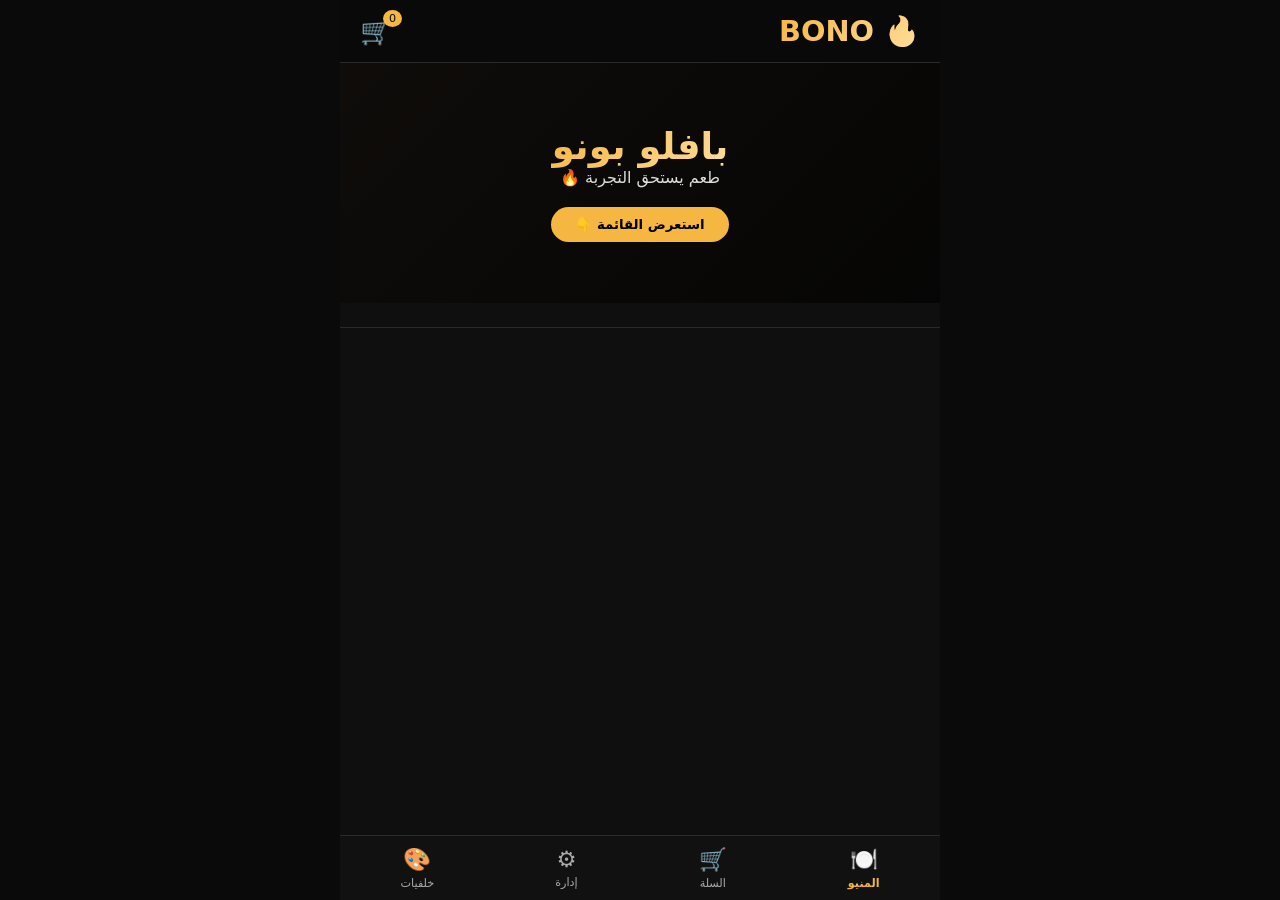
<file: index.html>
<!DOCTYPE html>
<html lang="ar" dir="rtl">
<head>
  <meta charset="UTF-8">
  <meta name="viewport" content="width=device-width, initial-scale=1.0, viewport-fit=cover">
  <title>BONO | المنيو الرئيسي</title>
  <style>
    * { margin: 0; padding: 0; box-sizing: border-box; font-family: 'Segoe UI', system-ui, sans-serif; }
    body { background: #0a0a0a; color: #fff; direction: rtl; }
    .app { max-width: 600px; margin: 0 auto; background: #0f0f0f; min-height: 100vh; padding-bottom: 75px; }
    .main-header { position: sticky; top: 0; background: rgba(10,10,10,0.95); backdrop-filter: blur(12px); display: flex; justify-content: space-between; align-items: center; padding: 14px 20px; border-bottom: 1px solid #2a2a2a; }
    .logo { font-size: 1.8rem; font-weight: 800; background: linear-gradient(135deg, #f5b642, #ffdd99); -webkit-background-clip: text; background-clip: text; color: transparent; }
    .cart-icon-btn { background: none; border: none; font-size: 1.6rem; cursor: pointer; color: #f5b642; position: relative; }
    .cart-badge { position: absolute; top: -6px; right: -10px; background: #f5b642; color: #0a0a0a; font-size: 0.7rem; border-radius: 50%; padding: 2px 6px; min-width: 18px; }
    .hero-section { height: 240px; background: linear-gradient(135deg, #1f1a15, #0c0b0a); display: flex; align-items: center; justify-content: center; text-align: center; position: relative; background-size: cover; background-position: center; }
    .hero-overlay { position: absolute; inset: 0; background: rgba(0,0,0,0.5); }
    .hero-content { position: relative; z-index: 2; padding: 20px; }
    .hero-content h1 { font-size: 2.3rem; background: linear-gradient(135deg, #f5b642, #ffdd99); -webkit-background-clip: text; background-clip: text; color: transparent; }
    .hero-cta { background: #f5b642; border: none; margin-top: 20px; padding: 10px 24px; border-radius: 60px; font-weight: bold; cursor: pointer; }
    .categories-wrapper { padding: 16px 0 8px; border-bottom: 1px solid #2a2a2a; }
    .categories-scroll { display: flex; overflow-x: auto; gap: 12px; padding: 0 16px; }
    .category-btn { background: #1e1e1e; border: none; padding: 8px 24px; border-radius: 40px; font-weight: 600; color: #bbb; white-space: nowrap; cursor: pointer; }
    .category-btn.active { background: #f5b642; color: #0a0a0a; }
    .menu-container { padding: 20px 16px; display: flex; flex-direction: column; gap: 20px; }
    .menu-item-card { background: #141414; border-radius: 24px; display: flex; gap: 16px; overflow: hidden; border: 1px solid #2a2a2a; }
    .card-image { width: 110px; flex-shrink: 0; }
    .card-image img { width: 100%; height: 110px; object-fit: cover; }
    .card-details { flex: 1; padding: 12px 0 12px 12px; }
    .item-title { font-size: 1.1rem; font-weight: 700; }
    .item-description { font-size: 0.75rem; color: #aaa; margin: 6px 0 8px; }
    .item-footer { display: flex; justify-content: space-between; align-items: center; }
    .item-price { color: #f5b642; font-weight: bold; }
    .add-to-cart-btn { background: #f5b642; border: none; padding: 6px 14px; border-radius: 40px; font-weight: bold; cursor: pointer; }
    .bottom-nav { position: fixed; bottom: 0; width: 100%; max-width: 600px; background: #111; display: flex; justify-content: space-around; padding: 10px 0; border-top: 1px solid #2a2a2a; }
    .nav-item { display: flex; flex-direction: column; align-items: center; gap: 4px; color: #aaa; text-decoration: none; font-size: 0.7rem; }
    .nav-item.active { color: #f5b642; font-weight: bold; }
    .nav-icon { font-size: 1.4rem; }
    #dynamicToast { position: fixed; bottom: 80px; left: 50%; transform: translateX(-50%); background: #f5b642; color: #000; padding: 8px 20px; border-radius: 60px; font-weight: bold; z-index: 999; opacity: 0; transition: opacity 0.2s; }
  </style>
</head>
<body>
<div class="app">
  <header class="main-header">
    <div class="logo">🔥 BONO</div>
    <button id="cartBtn" class="cart-icon-btn">🛒 <span id="cartCountBadge" class="cart-badge">0</span></button>
  </header>
  <section class="hero-section" id="heroSection">
    <div class="hero-overlay"></div>
    <div class="hero-content">
      <h1 id="siteTitle">بافلو بونو</h1>
      <p id="siteSubtitle" style="color:#ddd;">طعم يستحق التجربة 🔥</p>
      <button id="scrollToMenuBtn" class="hero-cta">استعرض القائمة 👇</button>
    </div>
  </section>
  <div class="categories-wrapper"><div class="categories-scroll" id="categoryTabs"></div></div>
  <main class="menu-container" id="menuContainer"></main>
  <nav class="bottom-nav">
    <a href="index.html" class="nav-item active"><span class="nav-icon">🍽️</span><span>المنيو</span></a>
    <a href="cart.html" class="nav-item"><span class="nav-icon">🛒</span><span>السلة</span></a>
    <a href="manage-items.html" class="nav-item"><span class="nav-icon">⚙️</span><span>إدارة</span></a>
    <a href="backgrounds.html" class="nav-item"><span class="nav-icon">🎨</span><span>خلفيات</span></a>
  </nav>
</div>
<div id="dynamicToast"></div>

<script type="module">
  import { getAllCategories, getAllMenuItems, addToCart, getCart, getBackgroundSettings, getDefaultItemImage, initData, onAdminStateChanged } from './common.js';

  let activeCategory = null;
  let categories = [];
  let menuItems = [];

  async function loadData() {
    categories = await getAllCategories();
    menuItems = await getAllMenuItems();
    if (categories.length > 0 && !activeCategory) activeCategory = categories[0].id;
    render();
  }

  function updateCartBadge() {
    const cart = getCart();
    const total = cart.reduce((s, i) => s + i.quantity, 0);
    document.getElementById('cartCountBadge').innerText = total;
  }

  function showToast(msg) {
    const toast = document.getElementById('dynamicToast');
    toast.innerText = msg;
    toast.style.opacity = '1';
    setTimeout(() => toast.style.opacity = '0', 2000);
  }

  async function render() {
    const tabsDiv = document.getElementById('categoryTabs');
    tabsDiv.innerHTML = '';
    for (let i = 0; i < categories.length; i++) {
      const cat = categories[i];
      const btn = document.createElement('button');
      btn.className = `category-btn ${activeCategory === cat.id ? 'active' : ''}`;
      btn.textContent = cat.nameAr;
      btn.onclick = (function(cid) { return function() { activeCategory = cid; render(); }; })(cat.id);
      tabsDiv.appendChild(btn);
    }

    const container = document.getElementById('menuContainer');
    const filtered = menuItems.filter(item => item.categoryId === activeCategory);
    if (filtered.length === 0) {
      container.innerHTML = '<div style="text-align:center;padding:40px;">لا توجد أصناف</div>';
      return;
    }
    const defaultImg = await getDefaultItemImage();
    container.innerHTML = '';
    for (let i = 0; i < filtered.length; i++) {
      const item = filtered[i];
      const card = document.createElement('div');
      card.className = 'menu-item-card';
      const imgSrc = item.imageUrl || defaultImg;
      card.innerHTML = `
        <div class="card-image"><img src="${imgSrc}" alt="${item.nameAr}" onerror="this.src='${defaultImg}'"></div>
        <div class="card-details">
          <h3 class="item-title">${item.nameAr}</h3>
          <p class="item-description">${item.descAr || ''}</p>
          <div class="item-footer">
            <span class="item-price">${item.price} ج.م</span>
            <button class="add-btn" data-id="${item.id}">+ أضف</button>
          </div>
        </div>
      `;
      const addBtn = card.querySelector('.add-btn');
      addBtn.onclick = (function(id) { return function() { addToCart(id); updateCartBadge(); showToast('✓ تمت الإضافة'); }; })(item.id);
      container.appendChild(card);
    }
  }

  async function applyHeroSettings() {
    const settings = await getBackgroundSettings();
    const hero = document.getElementById('heroSection');
    if (settings.heroImage) hero.style.backgroundImage = `url('${settings.heroImage}')`;
    if (settings.siteTitle) document.getElementById('siteTitle').innerText = settings.siteTitle;
    if (settings.siteSubtitle) document.getElementById('siteSubtitle').innerText = settings.siteSubtitle;
  }

  document.getElementById('scrollToMenuBtn').onclick = () => {
    document.querySelector('.categories-wrapper').scrollIntoView({ behavior: 'smooth' });
  };
  document.getElementById('cartBtn').onclick = () => {
    window.location.href = 'cart.html';
  };

  await initData();
  await applyHeroSettings();
  await loadData();
  updateCartBadge();
</script>
</body>
</html>
</file>
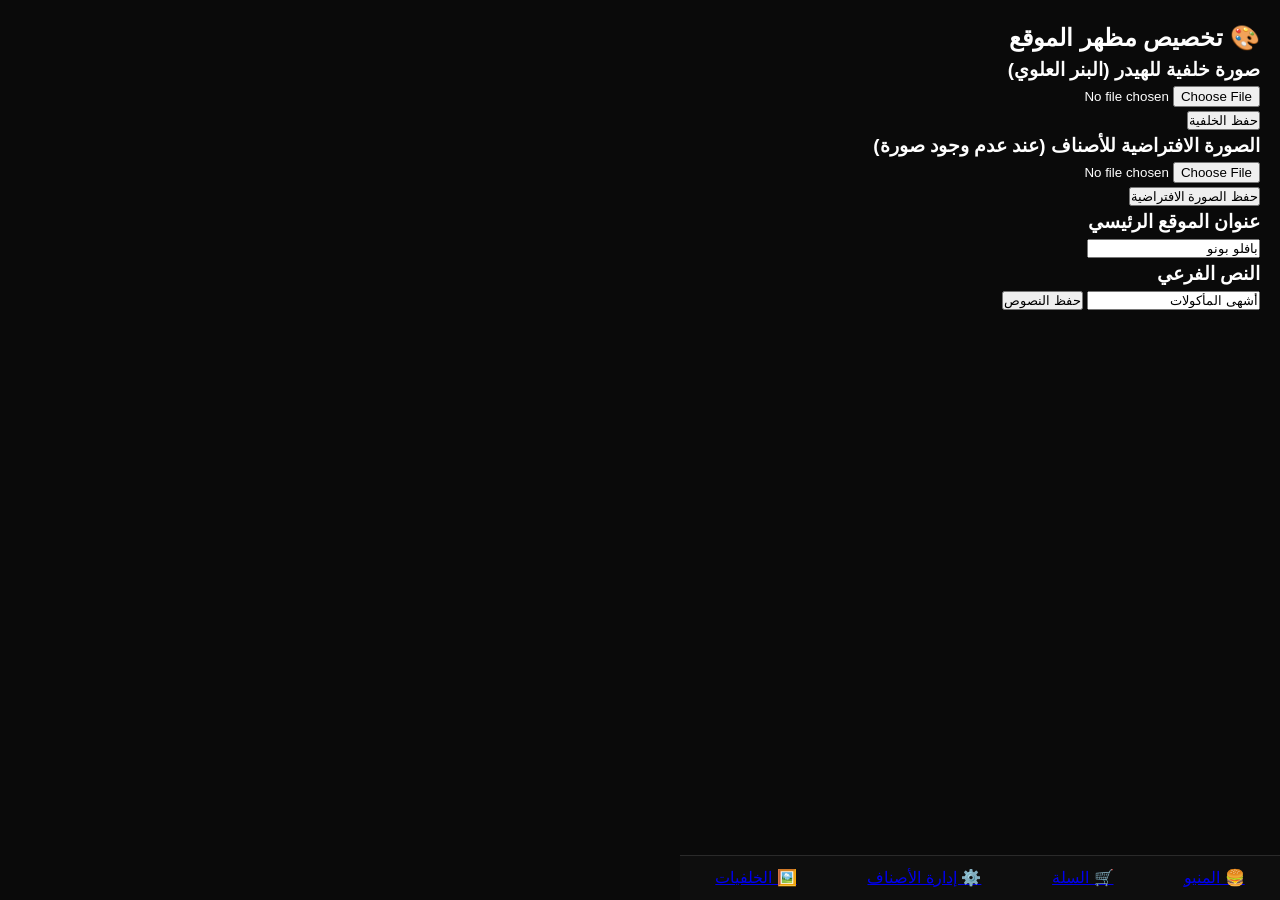
<file: backgrounds.html>
<!DOCTYPE html>
<html lang="ar" dir="rtl">
<head>
  <meta charset="UTF-8">
  <meta name="viewport" content="width=device-width, initial-scale=1.0">
  <title>بافلو بونو | إعدادات الخلفيات</title>
  <link rel="stylesheet" href="style.css">
</head>
<body>
  <div class="app-container">
    <nav class="bottom-nav">
      <a href="index.html">🍔 المنيو</a>
      <a href="cart.html">🛒 السلة</a>
      <a href="manage-items.html">⚙️ إدارة الأصناف</a>
      <a href="backgrounds.html" class="active">🖼️ الخلفيات</a>
    </nav>

    <div class="backgrounds-page">
      <h2>🎨 تخصيص مظهر الموقع</h2>

      <div class="bg-group">
        <h3>صورة خلفية للهيدر (البنر العلوي)</h3>
        <input type="file" id="heroImageInput" accept="image/*">
        <div id="heroPreview"></div>
        <button id="saveHeroBtn">حفظ الخلفية</button>
      </div>

      <div class="bg-group">
        <h3>الصورة الافتراضية للأصناف (عند عدم وجود صورة)</h3>
        <input type="file" id="defaultItemImgInput" accept="image/*">
        <div id="defaultImgPreview"></div>
        <button id="saveDefaultImgBtn">حفظ الصورة الافتراضية</button>
      </div>

      <div class="bg-group">
        <h3>عنوان الموقع الرئيسي</h3>
        <input type="text" id="siteTitleInput" placeholder="مثال: بافلو بونو">
        <h3>النص الفرعي</h3>
        <input type="text" id="siteSubtitleInput" placeholder="مثال: أشهى البرجر المشوي">
        <button id="saveTextsBtn">حفظ النصوص</button>
      </div>
    </div>
  </div>
  <script src="common.js"></script>
  <script>
    function loadBackgroundSettings() {
      const settings = getBackgroundSettings();
      if (settings.heroImage) showPreview('heroPreview', settings.heroImage);
      if (settings.defaultItemImage) showPreview('defaultImgPreview', settings.defaultItemImage);
      document.getElementById('siteTitleInput').value = settings.siteTitle || '';
      document.getElementById('siteSubtitleInput').value = settings.siteSubtitle || '';
    }

    function showPreview(divId, src) {
      const div = document.getElementById(divId);
      div.innerHTML = `<img src="${src}" width="150" style="border-radius:12px; margin-top:8px;">`;
    }

    async function saveHeroImage() {
      const file = document.getElementById('heroImageInput').files[0];
      if (file) {
        const base64 = await readFileAsBase64(file);
        const settings = getBackgroundSettings();
        settings.heroImage = base64;
        saveBackgroundSettings(settings);
        showPreview('heroPreview', base64);
        alert('تم حفظ خلفية الهيدر');
      } else {
        alert('اختر صورة أولاً');
      }
    }

    async function saveDefaultItemImage() {
      const file = document.getElementById('defaultItemImgInput').files[0];
      if (file) {
        const base64 = await readFileAsBase64(file);
        const settings = getBackgroundSettings();
        settings.defaultItemImage = base64;
        saveBackgroundSettings(settings);
        showPreview('defaultImgPreview', base64);
        alert('تم حفظ الصورة الافتراضية للأصناف');
      }
    }

    function saveTexts() {
      const settings = getBackgroundSettings();
      settings.siteTitle = document.getElementById('siteTitleInput').value;
      settings.siteSubtitle = document.getElementById('siteSubtitleInput').value;
      saveBackgroundSettings(settings);
      alert('تم حفظ النصوص');
    }

    function readFileAsBase64(file) {
      return new Promise((resolve) => {
        const reader = new FileReader();
        reader.onload = (e) => resolve(e.target.result);
        reader.readAsDataURL(file);
      });
    }

    initData();
    loadBackgroundSettings();
    document.getElementById('saveHeroBtn').onclick = saveHeroImage;
    document.getElementById('saveDefaultImgBtn').onclick = saveDefaultItemImage;
    document.getElementById('saveTextsBtn').onclick = saveTexts;
  </script>
</body>
</html>
</file>
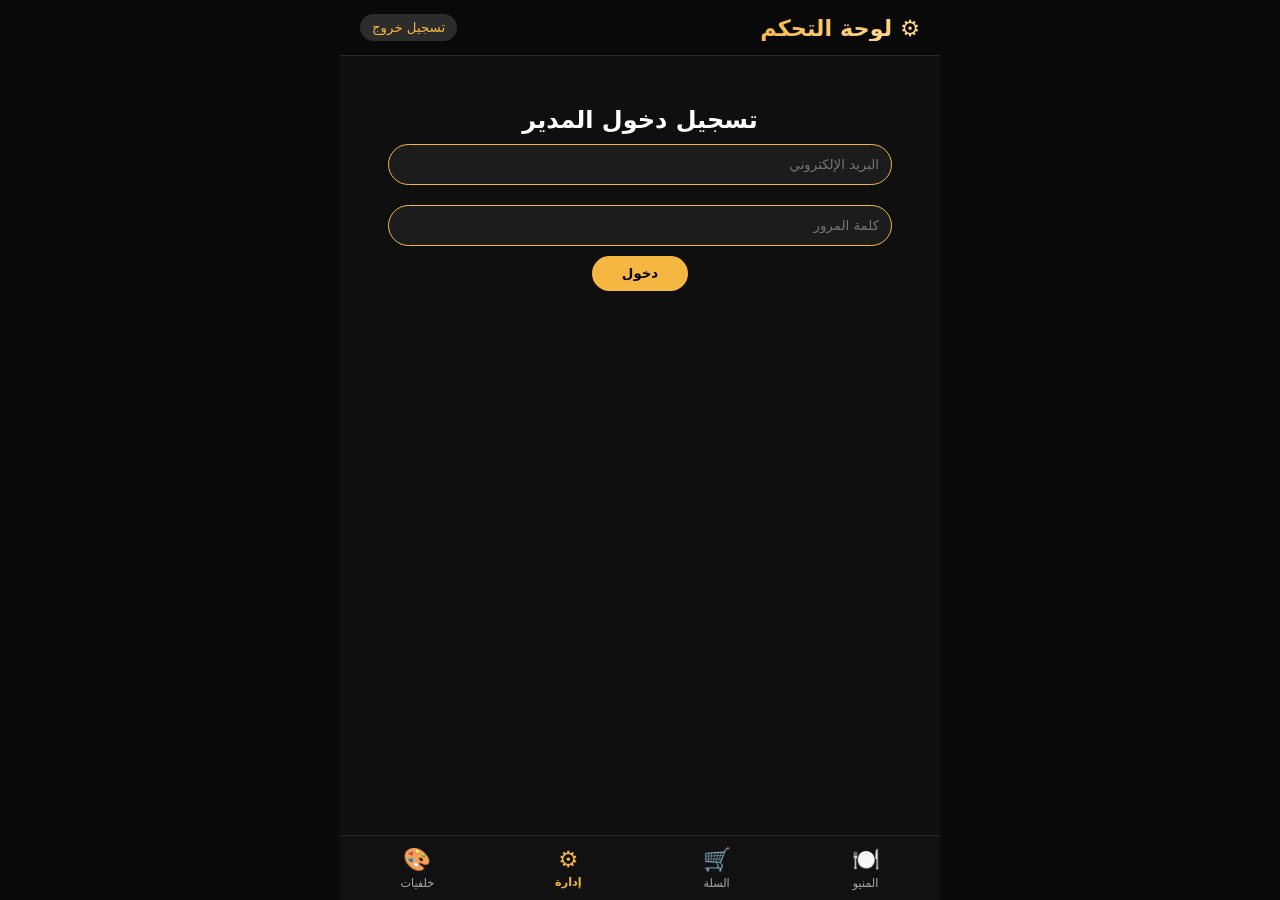
<file: manage-items.html>
<!DOCTYPE html>
<html lang="ar" dir="rtl">
<head>
  <meta charset="UTF-8">
  <meta name="viewport" content="width=device-width, initial-scale=1.0">
  <title>BONO | لوحة التحكم - إدارة المنيو</title>
  <style>
    * { margin: 0; padding: 0; box-sizing: border-box; font-family: 'Segoe UI', system-ui, sans-serif; }
    body { background: #0a0a0a; color: #fff; direction: rtl; }
    .app { max-width: 600px; margin: 0 auto; background: #0f0f0f; min-height: 100vh; padding-bottom: 75px; }
    .main-header { position: sticky; top: 0; background: rgba(10,10,10,0.95); backdrop-filter: blur(12px); display: flex; justify-content: space-between; align-items: center; padding: 14px 20px; border-bottom: 1px solid #2a2a2a; }
    .logo { font-size: 1.4rem; font-weight: 700; background: linear-gradient(135deg, #f5b642, #ffdd99); -webkit-background-clip: text; background-clip: text; color: transparent; }
    .logout-btn { background: #2c2c2c; border: none; padding: 6px 12px; border-radius: 30px; cursor: pointer; color: #f5b642; }
    .admin-dashboard { padding: 20px 16px; }
    .admin-section { background: #111; border-radius: 28px; padding: 20px 16px; margin-bottom: 32px; border: 1px solid #2c2c2c; }
    .section-header { display: flex; justify-content: space-between; align-items: center; margin-bottom: 20px; flex-wrap: wrap; gap: 12px; }
    .section-header h2 { font-size: 1.5rem; font-weight: 700; color: #f5b642; }
    .add-new-btn { background: #f5b642; border: none; padding: 8px 18px; border-radius: 40px; font-weight: bold; cursor: pointer; color: #0a0a0a; }
    .admin-grid { display: flex; flex-direction: column; gap: 12px; }
    .admin-card { background: #1c1c1c; border-radius: 20px; padding: 12px 16px; display: flex; justify-content: space-between; align-items: center; border: 1px solid #2a2a2a; }
    .card-info { flex: 1; }
    .card-info h3 { font-size: 1rem; }
    .card-info p { font-size: 0.75rem; color: #aaa; }
    .card-actions button { background: #2c2c2c; border: none; padding: 6px 14px; border-radius: 30px; margin-right: 8px; cursor: pointer; }
    .card-actions button.edit-btn { background: #3a3a3a; color: #f5b642; }
    .card-actions button.delete-btn { background: #3a1e1e; color: #ff8a5c; }
    .modal { display: none; position: fixed; top: 0; left: 0; width: 100%; height: 100%; background: rgba(0,0,0,0.85); backdrop-filter: blur(8px); justify-content: center; align-items: center; z-index: 1000; }
    .modal-card { background: #151515; max-width: 500px; width: 90%; border-radius: 32px; padding: 24px; border: 1px solid #f5b64233; }
    .modal-card h3 { margin-bottom: 20px; }
    .modal-card input, .modal-card select, .modal-card textarea { width: 100%; margin-bottom: 16px; padding: 12px; background: #242424; border: 1px solid #3d3d3d; border-radius: 28px; color: white; font-family: inherit; }
    .modal-actions { display: flex; gap: 12px; justify-content: flex-end; margin-top: 10px; }
    .modal-actions button { padding: 10px 20px; border-radius: 40px; border: none; cursor: pointer; font-weight: bold; }
    .save-modal-btn { background: #f5b642; color: #0a0a0a; }
    .cancel-modal-btn { background: #2c2c2c; color: white; }
    .bottom-nav { position: fixed; bottom: 0; width: 100%; max-width: 600px; background: #111; display: flex; justify-content: space-around; padding: 10px 0; border-top: 1px solid #2a2a2a; }
    .nav-item { display: flex; flex-direction: column; align-items: center; gap: 4px; color: #aaa; text-decoration: none; font-size: 0.7rem; }
    .nav-item.active { color: #f5b642; font-weight: bold; }
    .nav-icon { font-size: 1.4rem; }
  </style>
</head>
<body>
<div class="app" id="app">
  <header class="main-header">
    <div class="logo">⚙️ لوحة التحكم</div>
    <button id="logoutBtn" class="logout-btn">تسجيل خروج</button>
  </header>
  <div id="adminContent" style="display: none;">
    <div class="admin-dashboard">
      <div class="admin-section"><div class="section-header"><h2>📂 الفئات</h2><button id="addCategoryBtn" class="add-new-btn">+ إضافة فئة</button></div><div id="categoriesList" class="admin-grid"></div></div>
      <div class="admin-section"><div class="section-header"><h2>🍔 الأصناف</h2><button id="addItemBtn" class="add-new-btn">+ إضافة صنف</button></div><div id="itemsList" class="admin-grid"></div></div>
    </div>
  </div>
  <div id="loginPanel" style="text-align:center; padding: 50px 20px;">
    <h2>تسجيل دخول المدير</h2>
    <input type="email" id="loginEmail" placeholder="البريد الإلكتروني" style="width:90%; margin:10px 0; padding:12px; border-radius:40px; background:#1c1c1c; border:1px solid #f5b642; color:white;">
    <input type="password" id="loginPassword" placeholder="كلمة المرور" style="width:90%; margin:10px 0; padding:12px; border-radius:40px; background:#1c1c1c; border:1px solid #f5b642; color:white;">
    <button id="loginBtn" style="background:#f5b642; border:none; padding:10px 30px; border-radius:40px; font-weight:bold;">دخول</button>
  </div>
  <nav class="bottom-nav">
    <a href="index.html" class="nav-item"><span class="nav-icon">🍽️</span><span>المنيو</span></a>
    <a href="cart.html" class="nav-item"><span class="nav-icon">🛒</span><span>السلة</span></a>
    <a href="manage-items.html" class="nav-item active"><span class="nav-icon">⚙️</span><span>إدارة</span></a>
    <a href="backgrounds.html" class="nav-item"><span class="nav-icon">🎨</span><span>خلفيات</span></a>
  </nav>
</div>
<div id="dynamicToast" style="position:fixed; bottom:80px; left:50%; transform:translateX(-50%); background:#f5b642; color:#000; padding:8px 20px; border-radius:60px; z-index:999; opacity:0; transition:0.2s;"></div>
<script type="module">
  import { signInAdmin, signOutAdmin, onAdminStateChanged, isAdminMode, getAllCategories, getAllMenuItems, addCategory, updateCategory, deleteCategory, addMenuItem, updateMenuItem, deleteMenuItem, uploadImageToCloudinary, getDefaultItemImage } from './common.js';
  
  let currentAdmin = null;
  let modalType = null, editingId = null;
  let categories = [], menuItems = [];

  function showToast(msg) {
    const t = document.getElementById('dynamicToast');
    t.innerText = msg; t.style.opacity = '1';
    setTimeout(() => t.style.opacity = '0', 2000);
  }

  async function renderCategories() {
    categories = await getAllCategories();
    const container = document.getElementById('categoriesList');
    if (!categories.length) { container.innerHTML = '<div class="empty-message">لا توجد فئات</div>'; return; }
    container.innerHTML = '';
    for (let cat of categories) {
      const div = document.createElement('div'); div.className = 'admin-card';
      div.innerHTML = `<div class="card-info"><h3>${cat.nameAr}</h3><p>ID: ${cat.id}</p></div>
        <div class="card-actions"><button class="edit-cat" data-id="${cat.id}" data-name="${cat.nameAr}">✏️ تعديل</button><button class="delete-cat" data-id="${cat.id}">🗑️ حذف</button></div>`;
      container.appendChild(div);
    }
    document.querySelectorAll('.edit-cat').forEach(btn => { btn.onclick = () => openCategoryModal('edit', btn.getAttribute('data-id'), btn.getAttribute('data-name')); });
    document.querySelectorAll('.delete-cat').forEach(btn => { btn.onclick = async () => { if(confirm('حذف الفئة سيحذف كل أصنافها. استمر؟')) { await deleteCategory(btn.getAttribute('data-id')); await renderCategories(); await renderItems(); showToast('تم الحذف'); } }; });
  }
  async function renderItems() {
    menuItems = await getAllMenuItems();
    const container = document.getElementById('itemsList');
    if (!menuItems.length) { container.innerHTML = '<div class="empty-message">لا توجد أصناف</div>'; return; }
    container.innerHTML = '';
    for (let item of menuItems) {
      const catName = categories.find(c => c.id === item.categoryId)?.nameAr || 'بدون فئة';
      const div = document.createElement('div'); div.className = 'admin-card';
      div.innerHTML = `<div class="card-info"><h3>${item.nameAr}</h3><p>${item.price} ج.م | ${catName}</p></div>
        <div class="card-actions"><button class="edit-item" data-id="${item.id}">✏️ تعديل</button><button class="delete-item" data-id="${item.id}">🗑️ حذف</button></div>`;
      container.appendChild(div);
    }
    document.querySelectorAll('.edit-item').forEach(btn => { btn.onclick = () => openItemModal('edit', btn.getAttribute('data-id')); });
    document.querySelectorAll('.delete-item').forEach(btn => { btn.onclick = async () => { if(confirm('حذف الصنف؟')) { await deleteMenuItem(btn.getAttribute('data-id')); await renderItems(); showToast('تم الحذف'); } }; });
  }
  function openCategoryModal(action, id=null, name='') {
    modalType = 'category'; editingId = id;
    document.getElementById('modalTitle').innerText = action === 'edit' ? 'تعديل فئة' : 'إضافة فئة';
    document.getElementById('modalBody').innerHTML = `<input type="text" id="catName" placeholder="اسم الفئة" value="${name}">`;
    document.getElementById('genericModal').style.display = 'flex';
  }
  function openItemModal(action, id=null) {
    modalType = 'item'; editingId = id;
    let item = null;
    if (action === 'edit' && id) item = menuItems.find(i => i.id === id);
    const catOptions = categories.map(c => `<option value="${c.id}" ${item && item.categoryId === c.id ? 'selected' : ''}>${c.nameAr}</option>`).join('');
    document.getElementById('modalTitle').innerText = action === 'edit' ? 'تعديل صنف' : 'إضافة صنف';
    document.getElementById('modalBody').innerHTML = `
      <input type="text" id="itemName" placeholder="اسم الصنف" value="${item?.nameAr || ''}">
      <input type="text" id="itemDesc" placeholder="وصف قصير" value="${item?.descAr || ''}">
      <input type="number" id="itemPrice" placeholder="السعر" value="${item?.price || ''}">
      <select id="itemCategory">${catOptions}</select>
      <label>صورة الصنف</label>
      <input type="file" id="itemImage" accept="image/*">
      ${item?.imageUrl ? `<div><img src="${item.imageUrl}" width="60"><br><small>الصورة الحالية</small></div>` : ''}
    `;
    document.getElementById('genericModal').style.display = 'flex';
  }
  async function saveModal() {
    if (modalType === 'category') {
      const name = document.getElementById('catName').value.trim();
      if (!name) return alert('أدخل اسم الفئة');
      if (editingId) { await updateCategory(editingId, name); showToast('تم التعديل'); }
      else { await addCategory({ nameAr: name }); showToast('تم الإضافة'); }
      closeModal(); await renderCategories(); await renderItems();
    } else if (modalType === 'item') {
      const name = document.getElementById('itemName').value.trim();
      const desc = document.getElementById('itemDesc').value.trim();
      const price = parseFloat(document.getElementById('itemPrice').value);
      const categoryId = document.getElementById('itemCategory').value;
      const imageFile = document.getElementById('itemImage').files[0];
      if (!name || isNaN(price)) return alert('الاسم والسعر مطلوبان');
      let imageUrl = null;
      if (imageFile) { try { imageUrl = await uploadImageToCloudinary(imageFile); } catch(e) { alert('فشل رفع الصورة'); return; } }
      else if (editingId) { const old = menuItems.find(i => i.id === editingId); if (old) imageUrl = old.imageUrl; }
      if (editingId) { await updateMenuItem(editingId, { nameAr: name, descAr: desc, price, categoryId, imageUrl }); showToast('تم التعديل'); }
      else { await addMenuItem({ nameAr: name, descAr: desc, price, categoryId, imageUrl }); showToast('تم الإضافة'); }
      closeModal(); await renderItems();
    }
  }
  function closeModal() { document.getElementById('genericModal').style.display = 'none'; }
  function showAdminPanel(show) {
    document.getElementById('adminContent').style.display = show ? 'block' : 'none';
    document.getElementById('loginPanel').style.display = show ? 'none' : 'block';
    if (show) { renderCategories(); renderItems(); }
  }
  onAdminStateChanged(async (user) => {
    if (user && user.uid === "N5eoY38WByPKKBFeXBiEjW54TZg1") {
      currentAdmin = user; showAdminPanel(true);
    } else { currentAdmin = null; showAdminPanel(false); }
  });
  document.getElementById('loginBtn').onclick = async () => {
    const email = document.getElementById('loginEmail').value;
    const password = document.getElementById('loginPassword').value;
    try { await signInAdmin(email, password); showToast('تم تسجيل الدخول'); }
    catch(e) { alert('فشل تسجيل الدخول'); }
  };
  document.getElementById('logoutBtn').onclick = async () => { await signOutAdmin(); showToast('تم تسجيل الخروج'); };
  document.getElementById('addCategoryBtn').onclick = () => openCategoryModal('add');
  document.getElementById('addItemBtn').onclick = () => openItemModal('add');
  document.getElementById('modalSaveBtn').onclick = saveModal;
  document.getElementById('modalCancelBtn').onclick = closeModal;
  // إضافة المودال في نهاية body
  const modalDiv = document.createElement('div'); modalDiv.id = 'genericModal'; modalDiv.className = 'modal';
  modalDiv.innerHTML = `<div class="modal-card"><h3 id="modalTitle"></h3><div id="modalBody"></div><div class="modal-actions"><button id="modalSaveBtn" class="save-modal-btn">حفظ</button><button id="modalCancelBtn" class="cancel-modal-btn">إلغاء</button></div></div>`;
  document.body.appendChild(modalDiv);
  window.closeModal = closeModal;
  window.onclick = (e) => { if (e.target === modalDiv) closeModal(); };
</script>
</body>
</html>
</file>
<file: style.css>
:root {
  --bg-dark: #0a0a0a;
  --bg-card: #141414;
  --surface: #1f1f1f;
  --gold: #f5b642;
  --gold-dark: #e09d32;
  --text-light: #fefefe;
  --text-muted: #b0a890;
  --border-color: #2a2a2a;
  --shadow: 0 8px 24px rgba(0,0,0,0.4);
  --radius: 20px;
  --transition: all 0.2s ease;
}

* {
  margin: 0;
  padding: 0;
  box-sizing: border-box;
}

body {
  font-family: 'Inter', sans-serif;
  background: var(--bg-dark);
  color: var(--text-light);
  direction: rtl;
  line-height: 1.5;
}

.app {
  max-width: 600px;
  margin: 0 auto;
  background: var(--bg-dark);
  min-height: 100vh;
  position: relative;
  padding-bottom: 70px;
}

/* الهيدر الرئيسي */
.main-header {
  position: sticky;
  top: 0;
  display: flex;
  justify-content: space-between;
  align-items: center;
  padding: 16px 20px;
  background: rgba(10,10,10,0.85);
  backdrop-filter: blur(12px);
  z-index: 100;
  border-bottom: 1px solid var(--border-color);
}

.logo {
  display: flex;
  align-items: center;
  gap: 8px;
  font-weight: 800;
  font-size: 1.6rem;
  background: linear-gradient(135deg, var(--gold), #ffdd99);
  -webkit-background-clip: text;
  background-clip: text;
  color: transparent;
}
.logo-icon {
  font-size: 1.8rem;
}
.logo-text {
  letter-spacing: -0.5px;
}

.header-actions {
  display: flex;
  gap: 16px;
}
.cart-icon-btn {
  position: relative;
  background: none;
  border: none;
  font-size: 1.8rem;
  cursor: pointer;
  color: var(--gold);
}
.cart-badge {
  position: absolute;
  top: -6px;
  right: -10px;
  background: var(--gold);
  color: #000;
  font-size: 0.7rem;
  font-weight: bold;
  border-radius: 30px;
  padding: 2px 6px;
  min-width: 18px;
  text-align: center;
}
.menu-toggle-btn {
  background: none;
  border: none;
  font-size: 1.8rem;
  color: var(--gold);
  cursor: pointer;
}

/* البانر */
.hero-section {
  position: relative;
  height: 260px;
  background: linear-gradient(135deg, #1f1a15, #0c0b0a);
  display: flex;
  align-items: center;
  justify-content: center;
  text-align: center;
  background-size: cover;
  background-position: center;
}
.hero-overlay {
  position: absolute;
  top: 0; left: 0; width: 100%; height: 100%;
  background: rgba(0,0,0,0.5);
}
.hero-content {
  position: relative;
  z-index: 2;
  padding: 20px;
}
.hero-content h1 {
  font-size: 2.4rem;
  font-weight: 800;
  background: linear-gradient(115deg, var(--gold), #fff0cc);
  -webkit-background-clip: text;
  background-clip: text;
  color: transparent;
}
.hero-content p {
  color: #ddd;
  margin-top: 8px;
}
.hero-cta {
  background: var(--gold);
  border: none;
  margin-top: 20px;
  padding: 10px 24px;
  border-radius: 60px;
  font-weight: bold;
  font-size: 0.9rem;
  cursor: pointer;
  transition: var(--transition);
}
.hero-cta:hover {
  background: var(--gold-dark);
  transform: scale(1.02);
}

/* الفئات */
.categories-wrapper {
  background: var(--bg-dark);
  padding: 16px 0 8px;
  border-bottom: 1px solid var(--border-color);
}
.categories-scroll {
  display: flex;
  overflow-x: auto;
  gap: 12px;
  padding: 0 16px;
  scrollbar-width: thin;
}
.category-btn {
  background: var(--surface);
  border: none;
  padding: 8px 24px;
  border-radius: 40px;
  font-weight: 600;
  color: var(--text-muted);
  white-space: nowrap;
  cursor: pointer;
  transition: var(--transition);
}
.category-btn.active {
  background: var(--gold);
  color: #0a0a0a;
  box-shadow: 0 4px 12px rgba(245,182,66,0.3);
}

/* حاوية المنيو */
.menu-container {
  padding: 20px 16px;
  display: flex;
  flex-direction: column;
  gap: 20px;
}

/* بطاقة الصنف - احترافية */
.menu-item-card {
  background: var(--bg-card);
  border-radius: var(--radius);
  display: flex;
  gap: 16px;
  overflow: hidden;
  border: 1px solid var(--border-color);
  transition: var(--transition);
}
.menu-item-card:hover {
  transform: translateY(-3px);
  border-color: var(--gold);
  box-shadow: var(--shadow);
}
.card-image {
  width: 110px;
  flex-shrink: 0;
}
.card-image img {
  width: 100%;
  height: 110px;
  object-fit: cover;
  display: block;
}
.card-details {
  flex: 1;
  padding: 12px 12px 12px 0;
  display: flex;
  flex-direction: column;
}
.item-title {
  font-size: 1.1rem;
  font-weight: 700;
}
.item-description {
  font-size: 0.7rem;
  color: var(--text-muted);
  margin: 5px 0 8px;
}
.item-footer {
  display: flex;
  justify-content: space-between;
  align-items: center;
  margin-top: auto;
}
.item-price {
  font-weight: 800;
  color: var(--gold);
  font-size: 1rem;
}
.add-to-cart-btn {
  background: var(--gold);
  border: none;
  border-radius: 40px;
  padding: 6px 14px;
  font-weight: bold;
  cursor: pointer;
  transition: var(--transition);
}
.add-to-cart-btn:hover {
  background: var(--gold-dark);
  transform: scale(0.96);
}

/* سلة المشتريات - صفحة cart.html */
.cart-main {
  padding: 20px;
}
.cart-item {
  background: var(--bg-card);
  border-radius: 18px;
  padding: 12px;
  margin-bottom: 12px;
  display: flex;
  justify-content: space-between;
  align-items: center;
}
.cart-item-info h4 {
  font-size: 1rem;
}
.cart-item-price {
  font-size: 0.9rem;
  color: var(--gold);
}
.cart-item-controls {
  display: flex;
  align-items: center;
  gap: 8px;
}
.cart-item-controls button {
  background: #2a2a2a;
  border: none;
  width: 32px;
  height: 32px;
  border-radius: 30px;
  font-weight: bold;
  cursor: pointer;
  color: white;
}
.qty-num {
  font-weight: bold;
  min-width: 24px;
  text-align: center;
}
.order-summary, .customer-info-card {
  background: var(--surface);
  border-radius: 24px;
  padding: 16px;
  margin-top: 20px;
}
.summary-row {
  display: flex;
  justify-content: space-between;
  padding: 8px 0;
  border-bottom: 1px dashed var(--border-color);
}
.summary-row.total {
  border-bottom: none;
  font-weight: 800;
  font-size: 1.2rem;
  color: var(--gold);
}
.customer-info-card input, .customer-info-card select, .customer-info-card textarea {
  width: 100%;
  margin-bottom: 12px;
  padding: 12px;
  background: #1c1c1c;
  border: 1px solid var(--border-color);
  border-radius: 40px;
  color: white;
  font-family: inherit;
}
.confirm-order-btn {
  width: 100%;
  background: var(--gold);
  border: none;
  padding: 14px;
  border-radius: 60px;
  font-weight: 800;
  font-size: 1rem;
  cursor: pointer;
  transition: var(--transition);
}
.confirm-order-btn:hover {
  background: var(--gold-dark);
}

/* الشريط السفلي */
.bottom-nav {
  position: fixed;
  bottom: 0;
  width: 100%;
  max-width: 600px;
  background: rgba(15,15,15,0.95);
  backdrop-filter: blur(16px);
  display: flex;
  justify-content: space-around;
  padding: 10px 0;
  border-top: 1px solid var(--border-color);
  z-index: 99;
}
.nav-item {
  display: flex;
  flex-direction: column;
  align-items: center;
  gap: 4px;
  color: var(--text-muted);
  text-decoration: none;
  font-size: 0.7rem;
  transition: var(--transition);
}
.nav-item.active {
  color: var(--gold);
  font-weight: bold;
}
.nav-icon {
  font-size: 1.4rem;
}

/* حالة فارغة */
.empty-cart, .empty-menu {
  text-align: center;
  padding: 40px;
  color: var(--text-muted);
}
.empty-cart a {
  color: var(--gold);
  text-decoration: none;
}

/* إدارة الأصناف - ببساطة (نفس التصميم) */
.manage-page, .backgrounds-page {
  padding: 20px;
}
.admin-item-card {
  background: var(--bg-card);
  border-radius: 20px;
  display: flex;
  align-items: center;
  gap: 12px;
  padding: 10px;
  margin-bottom: 12px;
}
.admin-actions button {
  background: #2c2c2c;
  border: none;
  padding: 6px 12px;
  border-radius: 30px;
  cursor: pointer;
}

/* Toast */
#dynamicToast {
  position: fixed;
  bottom: 80px;
  left: 50%;
  transform: translateX(-50%);
  background: var(--gold);
  color: #000;
  padding: 10px 24px;
  border-radius: 60px;
  font-weight: bold;
  z-index: 999;
  opacity: 0;
  transition: opacity 0.2s;
  pointer-events: none;
}
</file>
